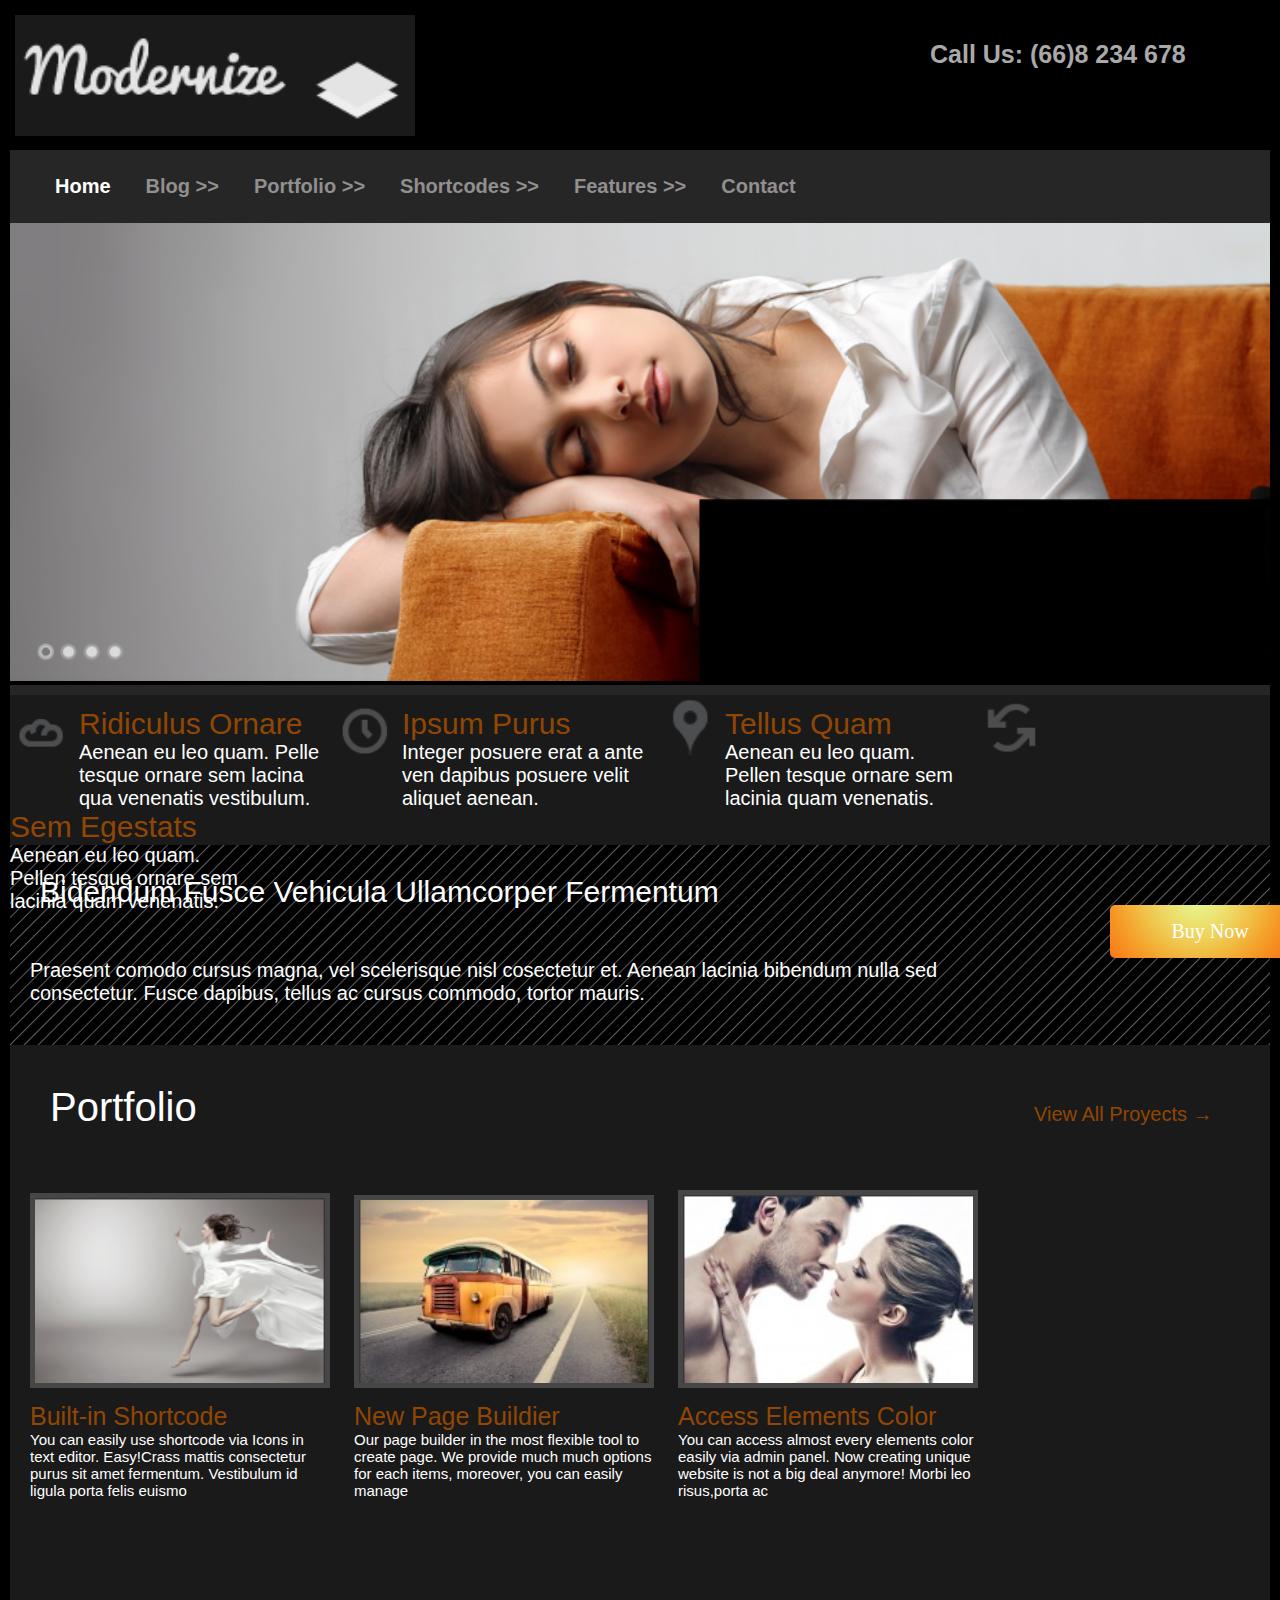
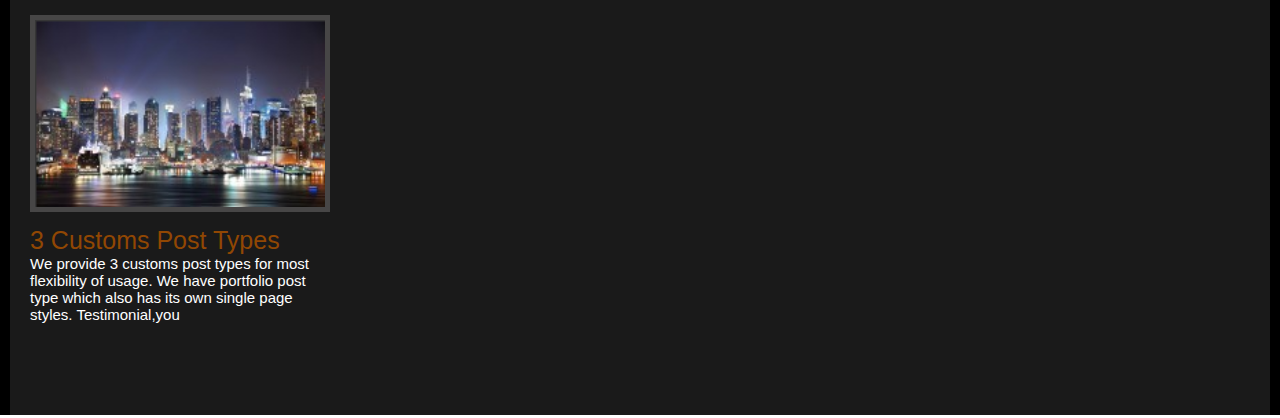
<file: index.html>
<!DOCTYPE html>
<html lang="en">
    <head>
        <meta charset="UTF-8">
        <meta name="viewport" content="width=device-width, initial-scale=1.0">
        <link rel="stylesheet" type="text/css" href="examen.css">
        <title>Modernize</title>
    </head>

    <body>
        <div class="contenedor">
            <div class="encabezado">
                <img src="img-modernize/logo.png" alt="logo-modernize">
                <h2> Call Us: (66)8 234 678</h2>
            </div>
            <div class="contenedor1">
                <nav class="navbar">
                    <h1><span>Home</span></h1>
                    <p>Blog >></p>
                    <p>Portfolio >></p>
                    <p>Shortcodes >></p>
                    <p>Features >></p>
                    <p>Contact</p>
                </nav>
                <img src="img-modernize/main_pic.png" alt="main_pic">
            </div>
            <div class="contenedor2">
                <img src="img-modernize/content_icon1.png" alt="img-clod">
                <div class="contenidoc2">
                    <h3>Ridiculus Ornare</h3>
                    <p>Aenean eu leo quam. Pelle tesque ornare sem lacina qua venenatis vestibulum.</p>
                </div>
                <img src="img-modernize/content_icon2.png" alt="img-time">
                <div class="contenidoc2">
                    <h3>Ipsum Purus</h3>
                    <p>Integer posuere erat a ante ven dapibus posuere velit aliquet aenean.</p>
                </div>
                <img src="img-modernize/content_icon3.png" alt="img-location">
                <div class="contenidoc2">
                    <h3>Tellus Quam</h3>
                    <p>Aenean eu leo quam. Pellen tesque ornare sem lacinia quam venenatis.</p>
                </div>
                <img src="img-modernize/content_icon4.png" alt="img-actualice">
                <div class="contenidoc2">
                    <h3>Sem Egestats</h3>
                    <p>Aenean eu leo quam. Pellen tesque ornare sem lacinia quam venenatis.</p>
                </div>
            </div>
            <div class="contenedor3">
                <h3>Bidendum Fusce Vehicula Ullamcorper Fermentum</h3>
                <p> 
                    Praesent comodo cursus magna, vel scelerisque nisl cosectetur et. Aenean lacinia bibendum
                    nulla sed consectetur. Fusce dapibus, tellus ac cursus commodo, tortor mauris.
                </p>
                <input type="button" value="Buy Now" class="boton">
            </div>
            <div class="contenedor4">
                <h2>Portfolio</h2>
                <span>View All Proyects →</span>
                <div class="contenidoc4">
                    <img src="img-modernize/portfolio1.png" alt="girl">
                    <h3>Built-in Shortcode</h3>
                    <p>
                        You can easily use shortcode via Icons in text editor. Easy!Crass mattis consectetur purus sit amet fermentum. Vestibulum
                        id ligula porta felis euismo
                    </p>
                </div>
                <div class="contenidoc4">
                    <img src="img-modernize/portfolio2.png" alt="img-comvi">
                    <h3>New Page Buildier</h3>
                    <p>
                        Our page builder in the most flexible tool to create page. We provide much much options for each
                        items, moreover, you can easily manage
                    </p>
                </div>
                <div class="contenidoc4">
                    <img src="img-modernize/portfolio3.png" alt="img-pareja">
                    <h3>Access Elements Color</h3>
                    <p>
                        You can access almost every elements color easily via admin panel. Now creating
                        unique website is not a big deal anymore! Morbi leo risus,porta ac
                    </p>
                </div>
                <div class="contenidoc4">
                    <img src="img-modernize/portfolio4.png" alt="img-pareja">
                    <h3>3 Customs Post Types  </h3>
                    <p>
                        We provide 3 customs post types for most flexibility of usage. We have portfolio
                        post type which also has its own single page styles. Testimonial,you 
                    </p>
                </div>
            </div>
        </div>
    </body>
</html>
</file>
<file: examen.css>
*{
    vertical-align: baseline;
    font-weight: inherit;
    font-family: inherit;
    font-style: inherit;
    font-size: 100%;
    border: 0 none;
    outline: 0;
    padding: 0;
    margin: 0;
}
.contenedor{
    width: 100%;
    height: auto;
    background-color: black;
}
.encabezado{
    width: 100%;
    height: 150px;
    
}
.encabezado img{
    width: 400px;
    padding: 15px;
}
.encabezado h2{
    width: 350px;
    color: darkgray;
    font-size: 25px;
    float: right;
    font-family: Verdana, Geneva, Tahoma, sans-serif;
    font-weight: bolder;
    margin-top: 40px;
}
.navbar{
    
    width: auto;
    background-color: rgb(39, 38, 38);
    display: flex;
    gap: 35px;
    color: rgb(145, 143, 143);
    font-size: 20px;
    font-family: Verdana, Geneva, Tahoma, sans-serif;
    padding: 25px;
    font-weight: bolder;
}
.navbar h1{
    color: white;
    margin-left: 20px;
}
.contenedor1 img{
    width: 100%;
}
.contenedor1{
    border-bottom: 10px rgb(39, 38, 38) solid;
    margin: 0 10px 0 10px;
}
.contenedor2{
    background-color: rgb(26, 26, 26);
    width: auto;
    margin: 0 10px 0 10px;
    height: 150px;
}
.contenedor2 img{
    width: 65px;
}
.contenedor2 h3{
    color: rgb(145, 71, 3);
    font-size: 30px;
    display: inline-table;
    font-family: Verdana, Geneva, Tahoma, sans-serif;
}
.contenedor2 p{
    font-size: 20px;
    color: white;
    display: inline-table;
    font-family: Verdana, Geneva, Tahoma, sans-serif;
}
.contenidoc2{
    width: 250px;
   display: inline-block;
}
.contenedor3{
    width: auto;
    margin: 0 10px 0 10px;
    background: repeating-linear-gradient(-45deg, black, rgb(94, 94, 94) 1px, black 2px, black 10px);
    height: 200px;
}
.contenedor3 h3{
    font-size: 30px;
    color: white;
    font-family: Verdana, Geneva, Tahoma, sans-serif;
    padding: 30px;
}
.contenedor3 p{
    font-size: 20px;
    color: white;
    width: 1000px;
    display:inline-block;
    font-family: Verdana, Geneva, Tahoma, sans-serif;
    padding: 20px;
}
.boton{
    cursor: pointer;
    background-image: radial-gradient(circle at 43.84% -20.44%, #e3fc9b 0, #e7f189 10%, #ebe576 20%, #eed763 30%, #f0c74f 40%, #f2b53c 50%, #f4a22b 60%, #f69020 70%, #f97d1d 80%, #fc6921 90%, #fe542a 100%);
    width: 200px;
    border-radius: 5px;
    padding: 15px;
    font-size: 20px;
    color: white;
    display:inline-block;
    position: relative;
    top:-120px;
    margin-left: 1100px;
}
.contenedor4{
    background-color: rgb(26, 26, 26);
    width: auto;
    margin: 0 10px 3px 10px;
    height: auto;
}
.contenedor4 h2{
    color: white;
    font-size: 40px;
    padding: 40px;
    font-family: Verdana, Geneva, Tahoma, sans-serif;
    display: inline-block;
    width: 900px;
}
.contenedor4 span{
    color: rgb(145, 71, 3);
    display: inline-block;
    font-size: 20px;
    padding: 40px;
    font-family: Verdana, Geneva, Tahoma, sans-serif;
    
}
.contenidoc4{
    width: 300px;
    height: 400px;
    margin-top: 20px;
    margin-left: 20px;
    display: inline-block;
}
.contenidoc4 h3{
    color:rgb(145, 71, 3);
    font-size: 25px;
    font-family: Verdana, Geneva, Tahoma, sans-serif;
    margin-top: 10px;
}
.contenidoc4 p{
    color: white;
    font-family: Verdana, Geneva, Tahoma, sans-serif;
    font-size: 15px;
}
.contenidoc4 img{
    width: 290px;
    border: rgb(71, 70, 70) 5px solid;
}
</file>
